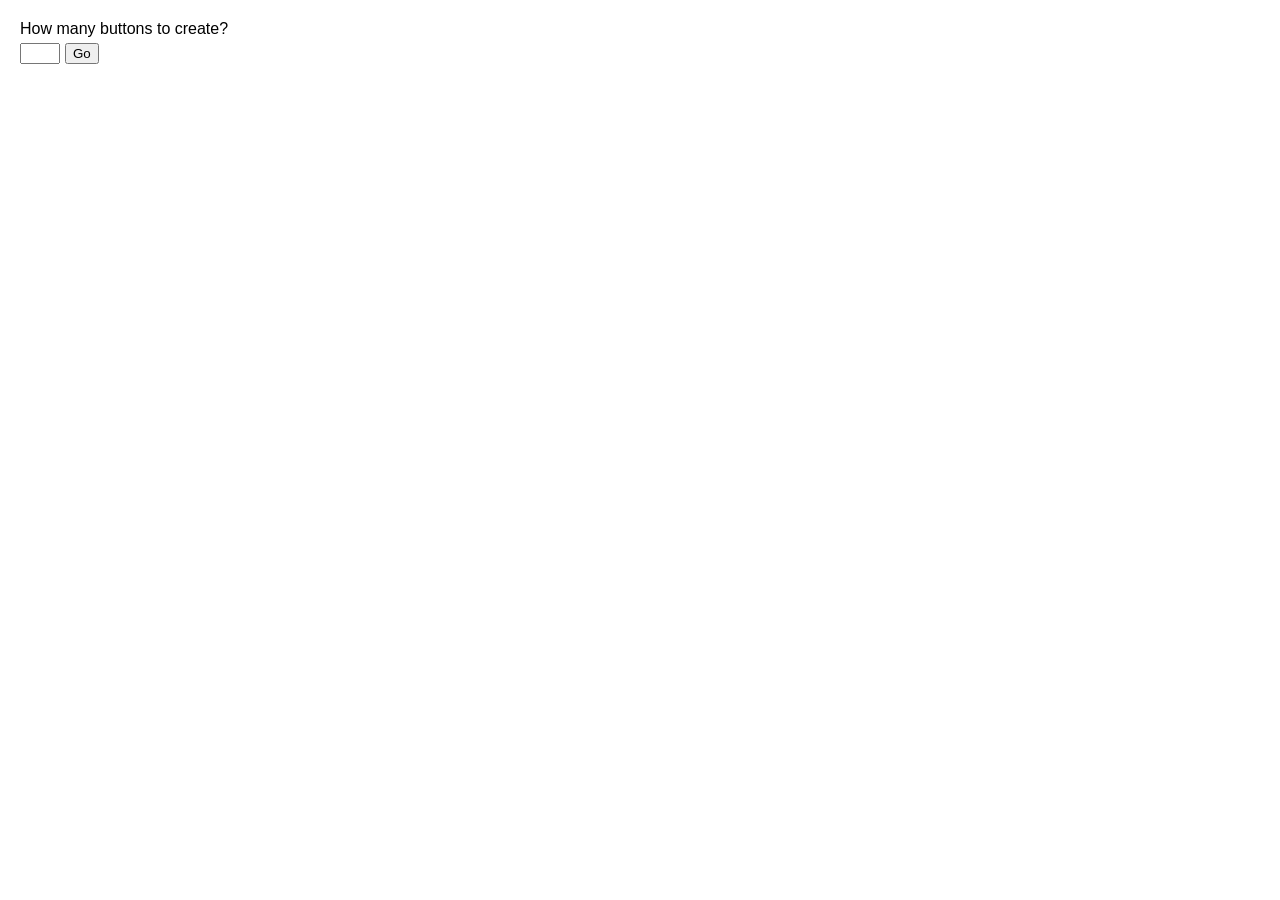
<file: labs/1/index.html>
<!-- ChatGPT was used as an assistant while developing this lab. -->
<!DOCTYPE html>
<html lang="en">
<head>
    <meta charset="UTF-8">
    <meta name="viewport" content="width=device-width, initial-scale=1.0">

    <title>ISA-Lab 1</title>

    <link rel="stylesheet" href="./css/style.css">
</head>

<body>

    <div id="app"></div>

    <script type="module" src="./js/script.js"></script>

</body>
</html>
</file>
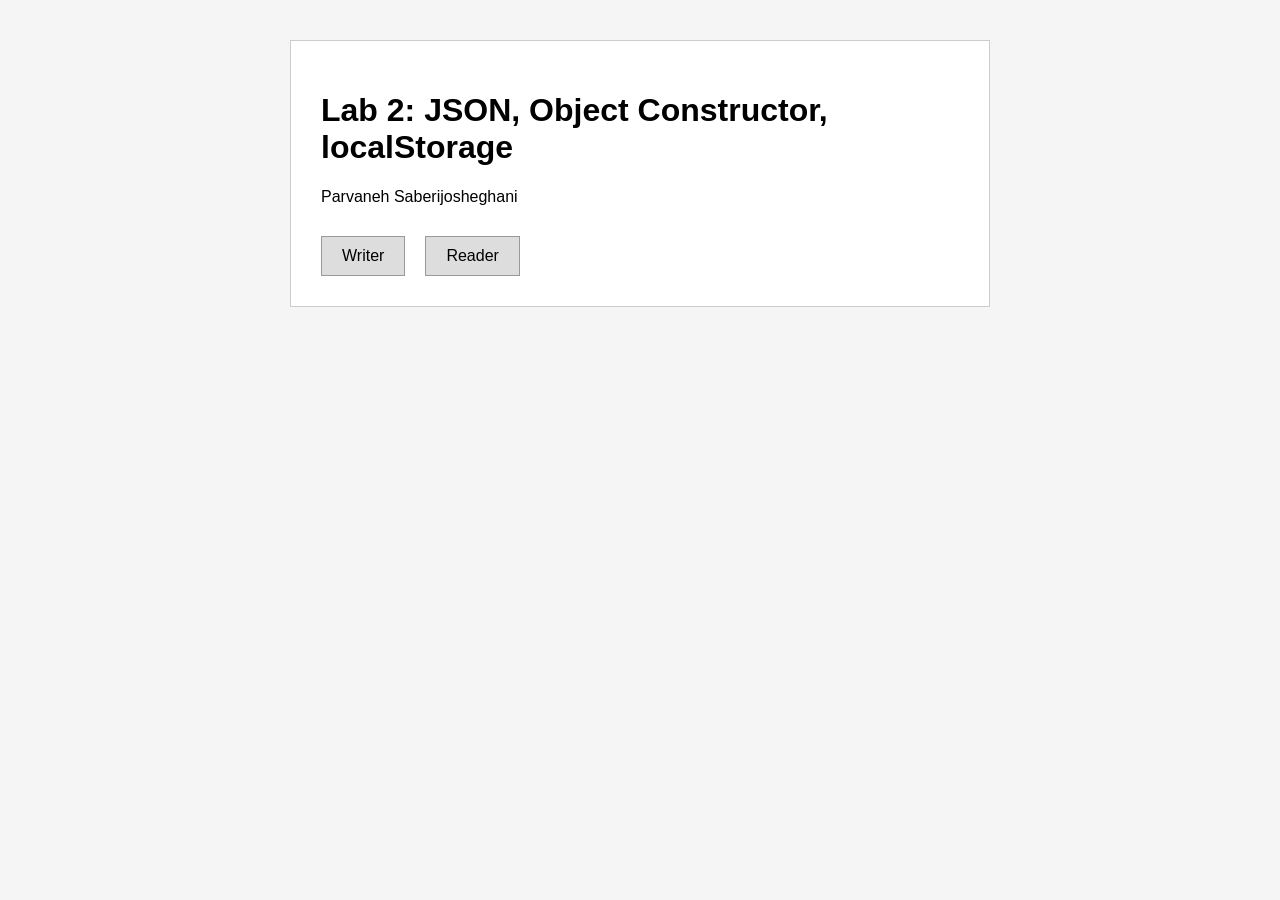
<file: labs/2/index.html>
<!-- ChatGPT was used as an assistant while developing this lab. -->
<!DOCTYPE html>

<html lang="en">

<head>
    <meta charset="UTF-8">

    <meta name="viewport" content="width=device-width, initial-scale=1.0">

    <title>Lab 2</title>

    <link rel="stylesheet" href="./css/style.css">
</head>

<body>

    <main class="container">

        <h1 id="page-title"></h1>

        <p id="student-name"></p>

        <div class="navigation">

            <a id="writer-link" class="navigation-button" href="./writer.html"></a>

            <a id="reader-link" class="navigation-button" href="./reader.html"></a>

        </div>

    </main>

    <script type="module" src="./js/index.js"></script>

</body>

</html>
</file>
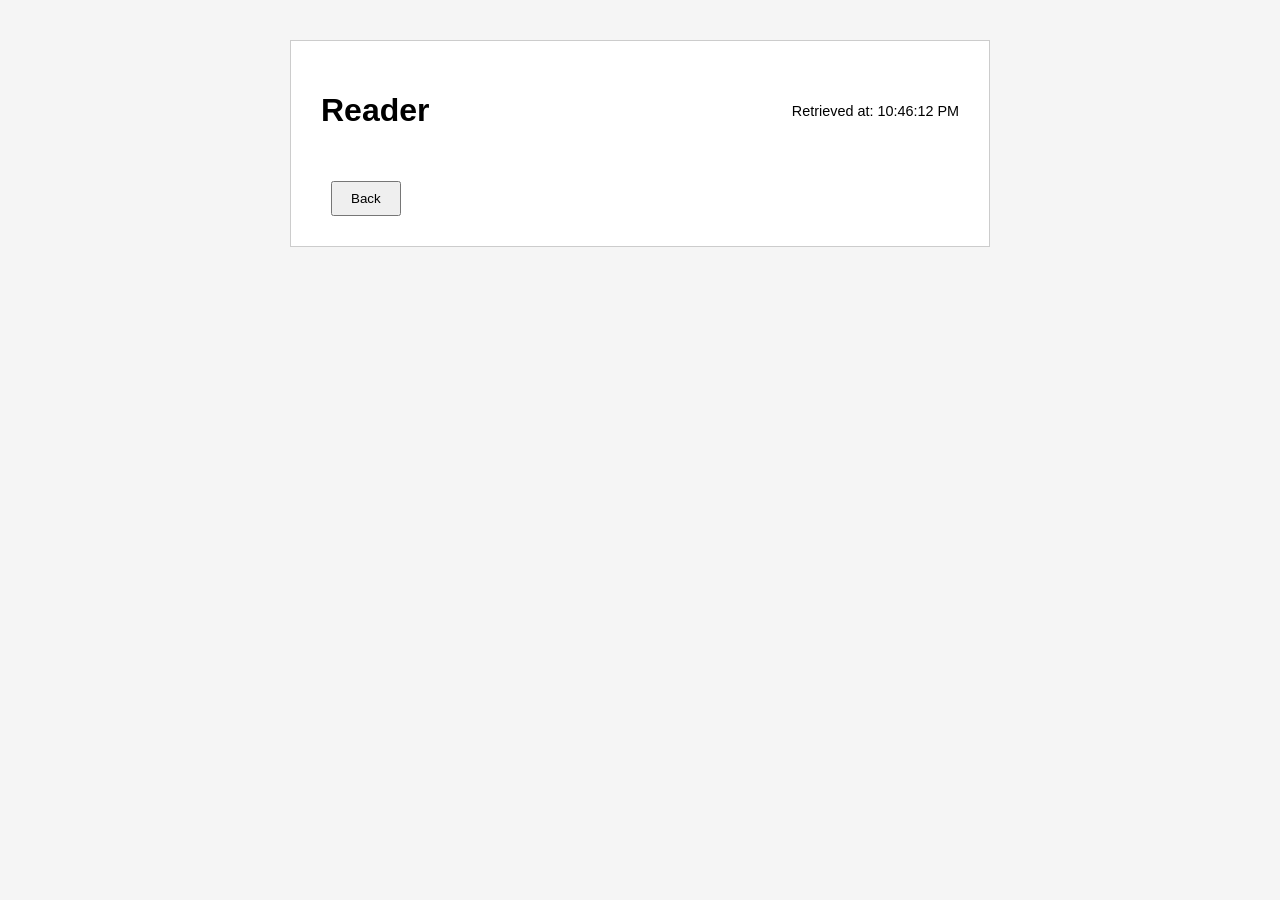
<file: labs/2/reader.html>
<!DOCTYPE html>

<html lang="en">

<head>

    <meta charset="UTF-8">

    <meta name="viewport" content="width=device-width, initial-scale=1.0">

    <title>Reader</title>

    <link rel="stylesheet" href="./css/style.css">

</head>

<body>

    <main class="container">

        <div class="page-header">

            <h1 id="page-title"></h1>

            <p id="retrieve-status" class="status"></p>

        </div>


        <div id="notes-container"></div>


        <div id="controls"></div>

    </main>


    <script type="module" src="./js/reader.js"></script>

</body>

</html>
</file>
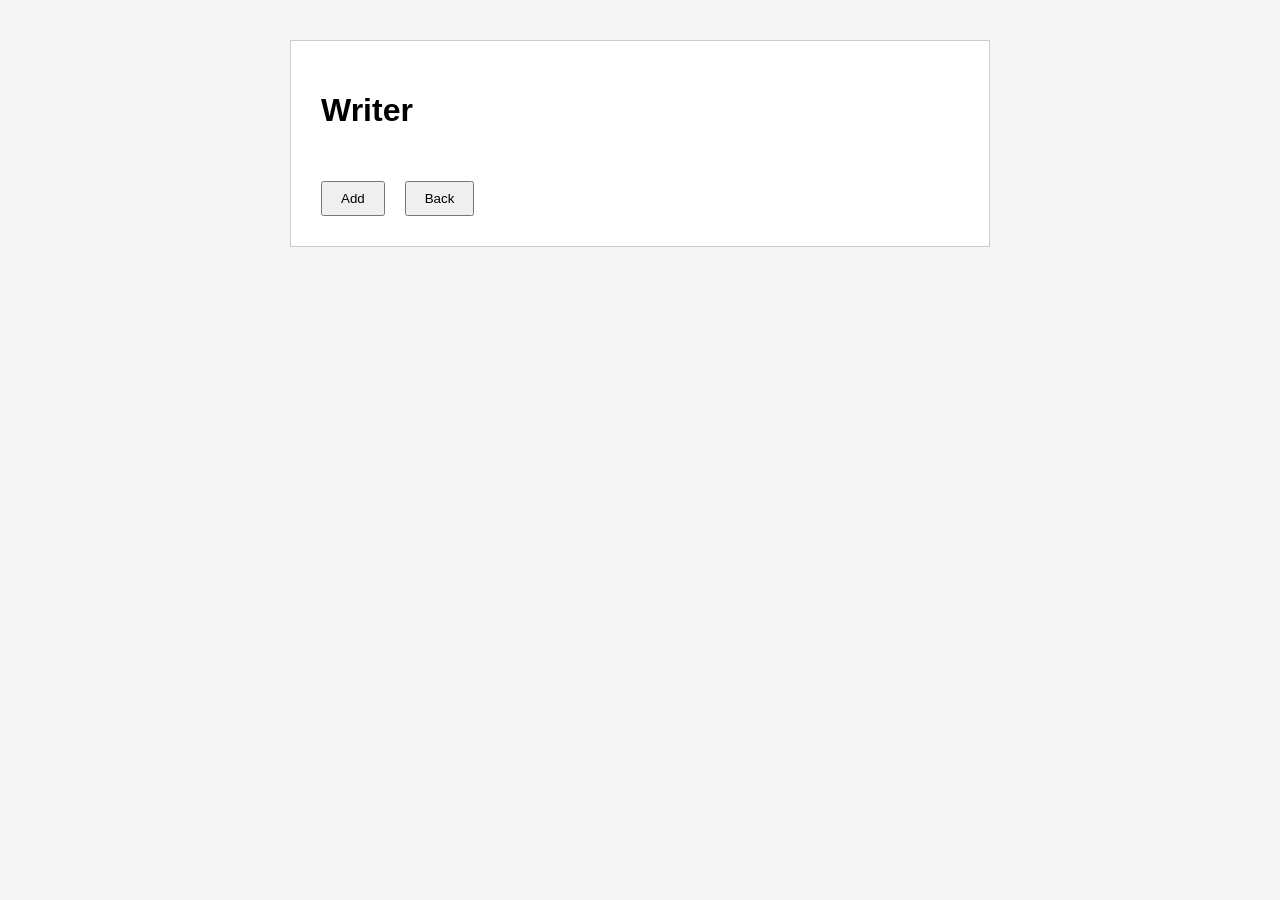
<file: labs/2/writer.html>
<!DOCTYPE html>

<html lang="en">

<head>

    <meta charset="UTF-8">

    <meta name="viewport" content="width=device-width, initial-scale=1.0">

    <title>Writer</title>

    <link rel="stylesheet" href="./css/style.css">

</head>

<body>

    <main class="container">

        <div class="page-header">

            <h1 id="page-title"></h1>

            <p id="storage-status" class="status"></p>

        </div>


        <div id="notes-container"></div>


        <div id="controls"></div>

    </main>


    <script type="module" src="./js/writer.js"></script>

</body>

</html>
</file>
<file: labs/1/css/style.css>
/*
 * ChatGPT was used as an assistant while developing this lab.
 */
body {
    margin: 20px;
    font-family: Arial, sans-serif;
}

.controls {
    margin-bottom: 20px;
}

.controls label {
    display: block;
    margin-bottom: 5px;
}

.controls input {
    margin-right: 5px;
}

.message {
    min-height: 24px;
    font-weight: bold;
    margin-bottom: 15px;
}

.game-area {
    display: flex;
    flex-wrap: wrap;
    gap: 10px;
}

.memory-button {
    width: 10em;
    height: 5em;
    font-size: 1rem;
    border: 1px solid black;
    cursor: pointer;
}

.memory-button:disabled {
    cursor: default;
}
</file>
<file: labs/2/css/style.css>
* {
    box-sizing: border-box;
}


body {
    margin: 0;
    font-family: Arial, sans-serif;
    background-color: #f5f5f5;
}


.container {
    width: 90%;
    max-width: 700px;
    margin: 40px auto;
    padding: 30px;
    background-color: white;
    border: 1px solid #cccccc;
}


.page-header {
    display: flex;
    justify-content: space-between;
    align-items: center;
    margin-bottom: 30px;
}


.status {
    font-size: 0.9rem;
}


.navigation {
    display: flex;
    gap: 20px;
    margin-top: 30px;
}


.navigation-button {
    text-decoration: none;
    padding: 10px 20px;
    background-color: #dddddd;
    border: 1px solid #999999;
    color: black;
}


.note-row {
    display: flex;
    align-items: center;
    gap: 20px;
    margin-bottom: 20px;
}


.note-textarea {
    width: 350px;
    height: 100px;
    padding: 10px;
    resize: vertical;
}


.reader-note {
    width: 350px;
    min-height: 80px;
    padding: 15px;
    margin-bottom: 20px;
    border: 1px solid #999999;
    white-space: pre-wrap;
}


button {
    padding: 8px 18px;
    cursor: pointer;
}


.add-button {
    margin-right: 10px;
}


.remove-button {
    min-width: 90px;
}


.back-button {
    margin-left: 10px;
}


#controls {
    margin-top: 30px;
}
</file>
